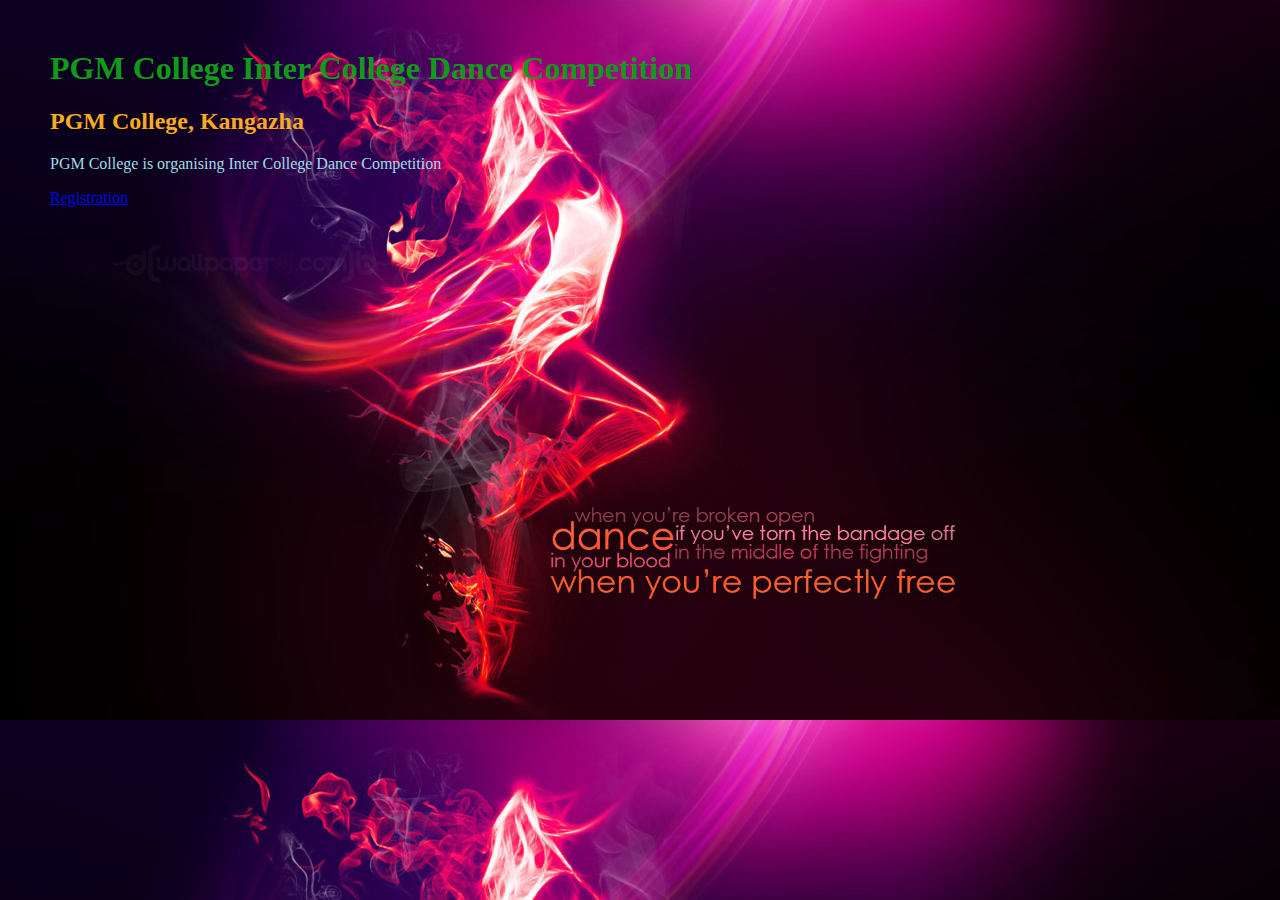
<file: index.html>
<!DOCTYPE html>
<html lang="en">
<head>
    <meta charset="UTF-8">
    <meta http-equiv="X-UA-Compatible" content="IE=edge">
    <meta name="viewport" content="width=device-width, initial-scale=1.0">
    <title>PGM College Inter College Dance Competition</title>
</head>
<body background="dance.jpg">
    <div class="">
     <h1>PGM College Inter College Dance Competition</h1>
     <h2>PGM College, Kangazha</h2>
     <p>PGM College is organising Inter College Dance Competition </p>
    </div>
    <link rel="stylesheet" href="style.css">
    <a href="Registration.html">Registration</a>
</body>
</html>
</file>
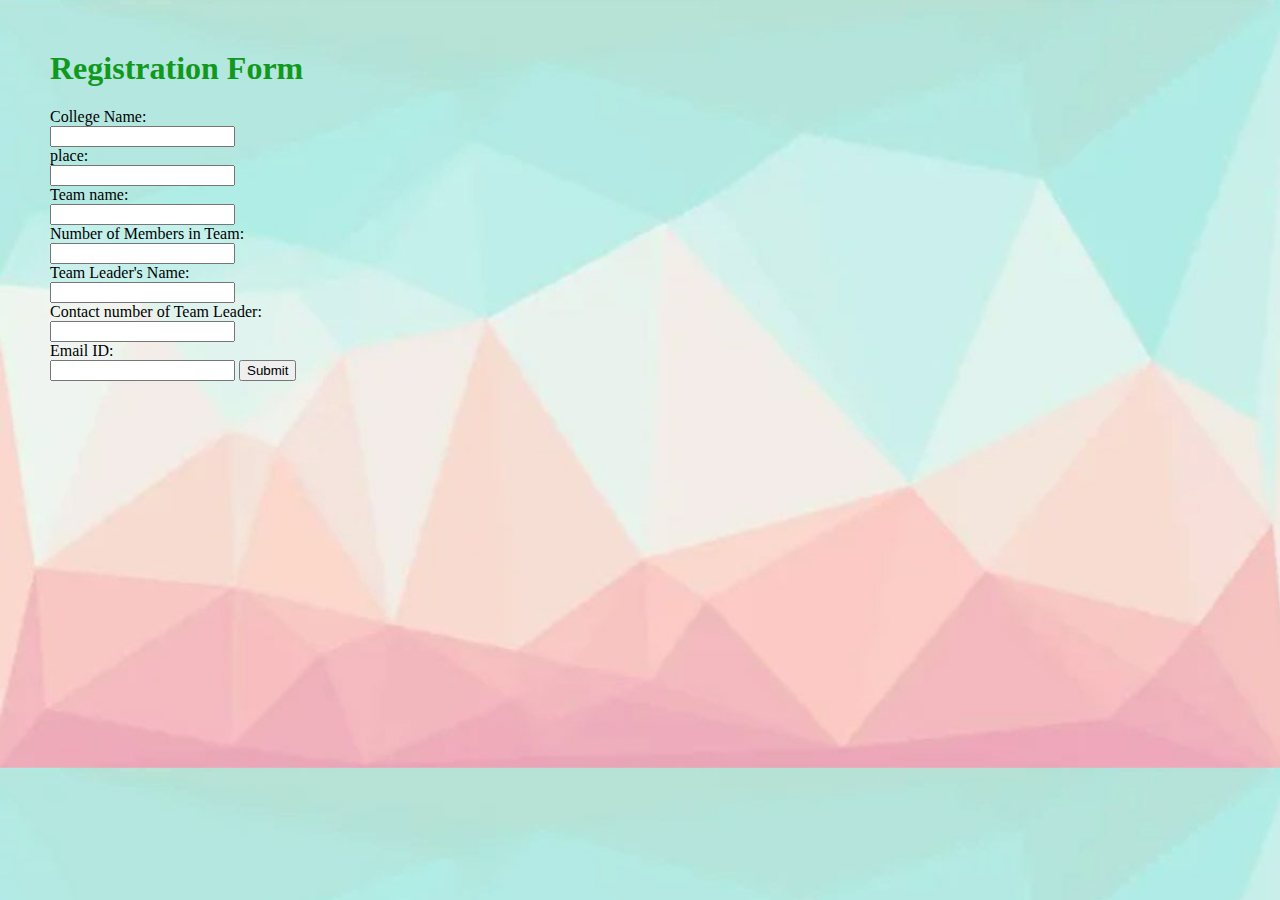
<file: Registration.html>
<!DOCTYPE html>
<html lang="en">
<head>
    <meta charset="UTF-8">
    <meta http-equiv="X-UA-Compatible" content="IE=edge">
    <meta name="viewport" content="width=device-width, initial-scale=1.0">
    <title>Registration Page</title>
</head>
<body background="background1.jpg">
    <script src="https://code.jquery.com/jquery-3.6.3.min.js" integrity="sha256-pvPw+upLPUjgMXY0G+8O0xUf+/Im1MZjXxxgOcBQBXU=" crossorigin="anonymous"></script> <script src="https://ajax.googleapis.com/ajax/libs/jquery/3.6.3/jquery.min.js"></script>
    <link href="https://cdn.jsdelivr.net/npm/bootstrap@5.0.2/dist/css/bootstrap.min.css" rel="stylesheet" integrity="sha384-EVSTQN3/azprG1Anm3QDgpJLIm9Nao0Yz1ztcQTwFspd3yD65VohhpuuCOmLASjC" crossorigin="anonymous">
    <link rel="stylesheet" href="style.css">
    <div id="loginbox">
    <form action="success.html" onsubmit="return validate();">
        <h1>Registration Form</h1>
        <label for="">College Name:</label>
        <br>
        <input type="text" name="name" id="clgname" required>
        <br>
        <div id="usercheck"></div>

        <label for="">place:</label>
        <br>
        <input type="text" name="plc" id="place" required>
        <br>

        <label for="">Team name:</label>
        <br>
        <input type="text" name="team" id="team"required >
        <br>
        
        <label for="">Number of Members in Team:</label>
        <br>
        <input type="number" name="mteam" id="mteam" required>
        <br>
        
        <label for="">Team Leader's Name:</label>
        <br>
        <input type="text" name="name" id="TLname" required>
        <br>

        <label for="">Contact number of Team Leader:</label>
        <br>
        <input type="number" name="TLnum" id="TLnum" required>
        <br>
        
        <label for="">Email ID:</label><br>
        <input type="email" name="email" id="email" required>
        
        <button id="submit">Submit</button>
        <script src="form.js"></script>

    </form>
</div>
</body>
</html>
</file>
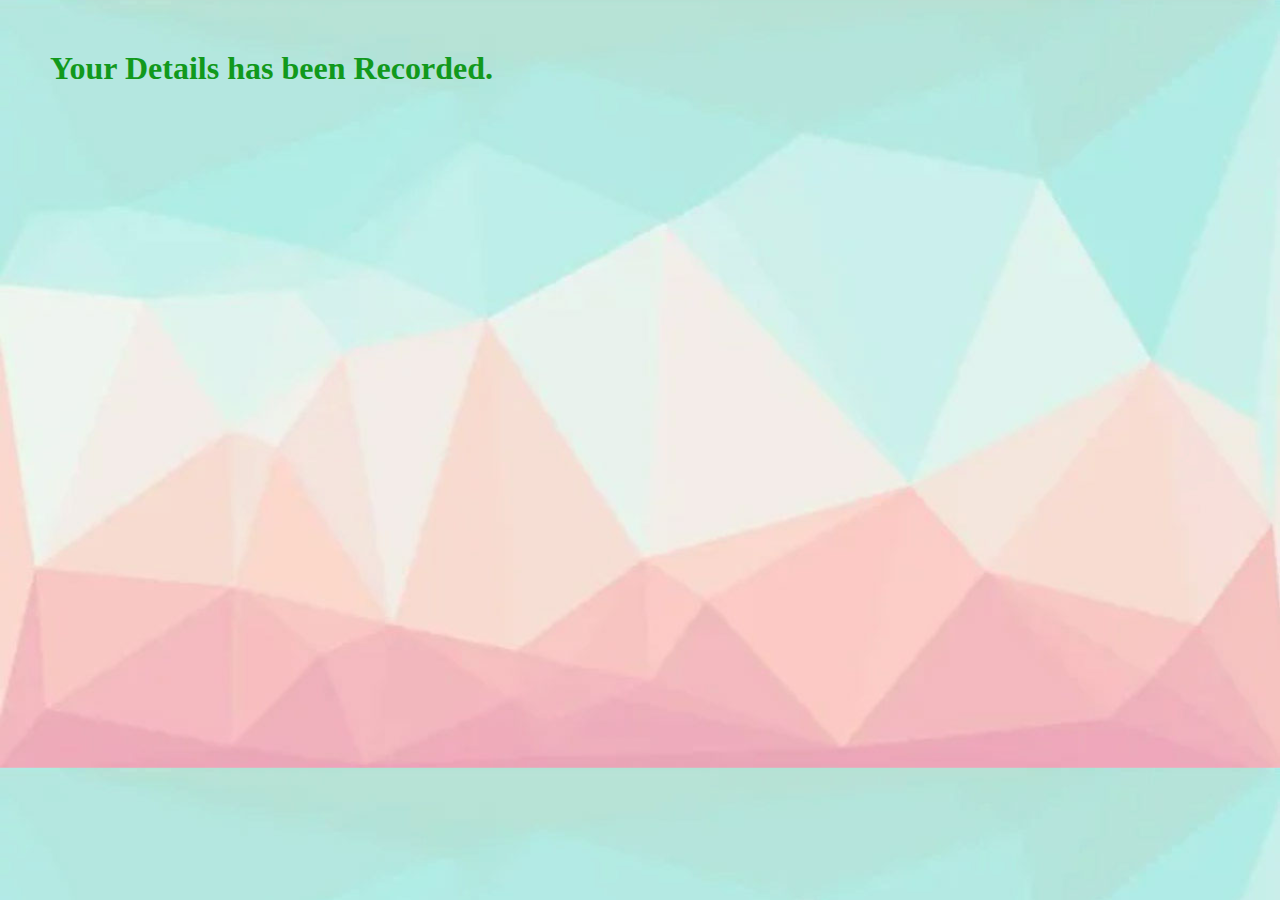
<file: success.html>
<!DOCTYPE html>
<html lang="en">
<head>
    <meta charset="UTF-8">
    <meta http-equiv="X-UA-Compatible" content="IE=edge">
    <meta name="viewport" content="width=device-width, initial-scale=1.0">
    <title>success</title>
    <link rel="stylesheet" href="style.css">
</head>
<body background="background1.jpg">
    <h1>Your Details has been Recorded.</h1>
</body>
</html>
</file>
<file: style.css>
body{
    background-size:cover;
    margin-top: 50px;
    margin-left: 50px;
}   
h1{
    color: rgb(17, 153, 28);
}

h2{
    color: rgb(247, 172, 31);
}
p{
    color: rgb(162, 219, 229);
}

.loginbox{
    margin-top: 200px;
    margin-left: 200px;
    height: 100px;
    width: 100px;
}
</file>
